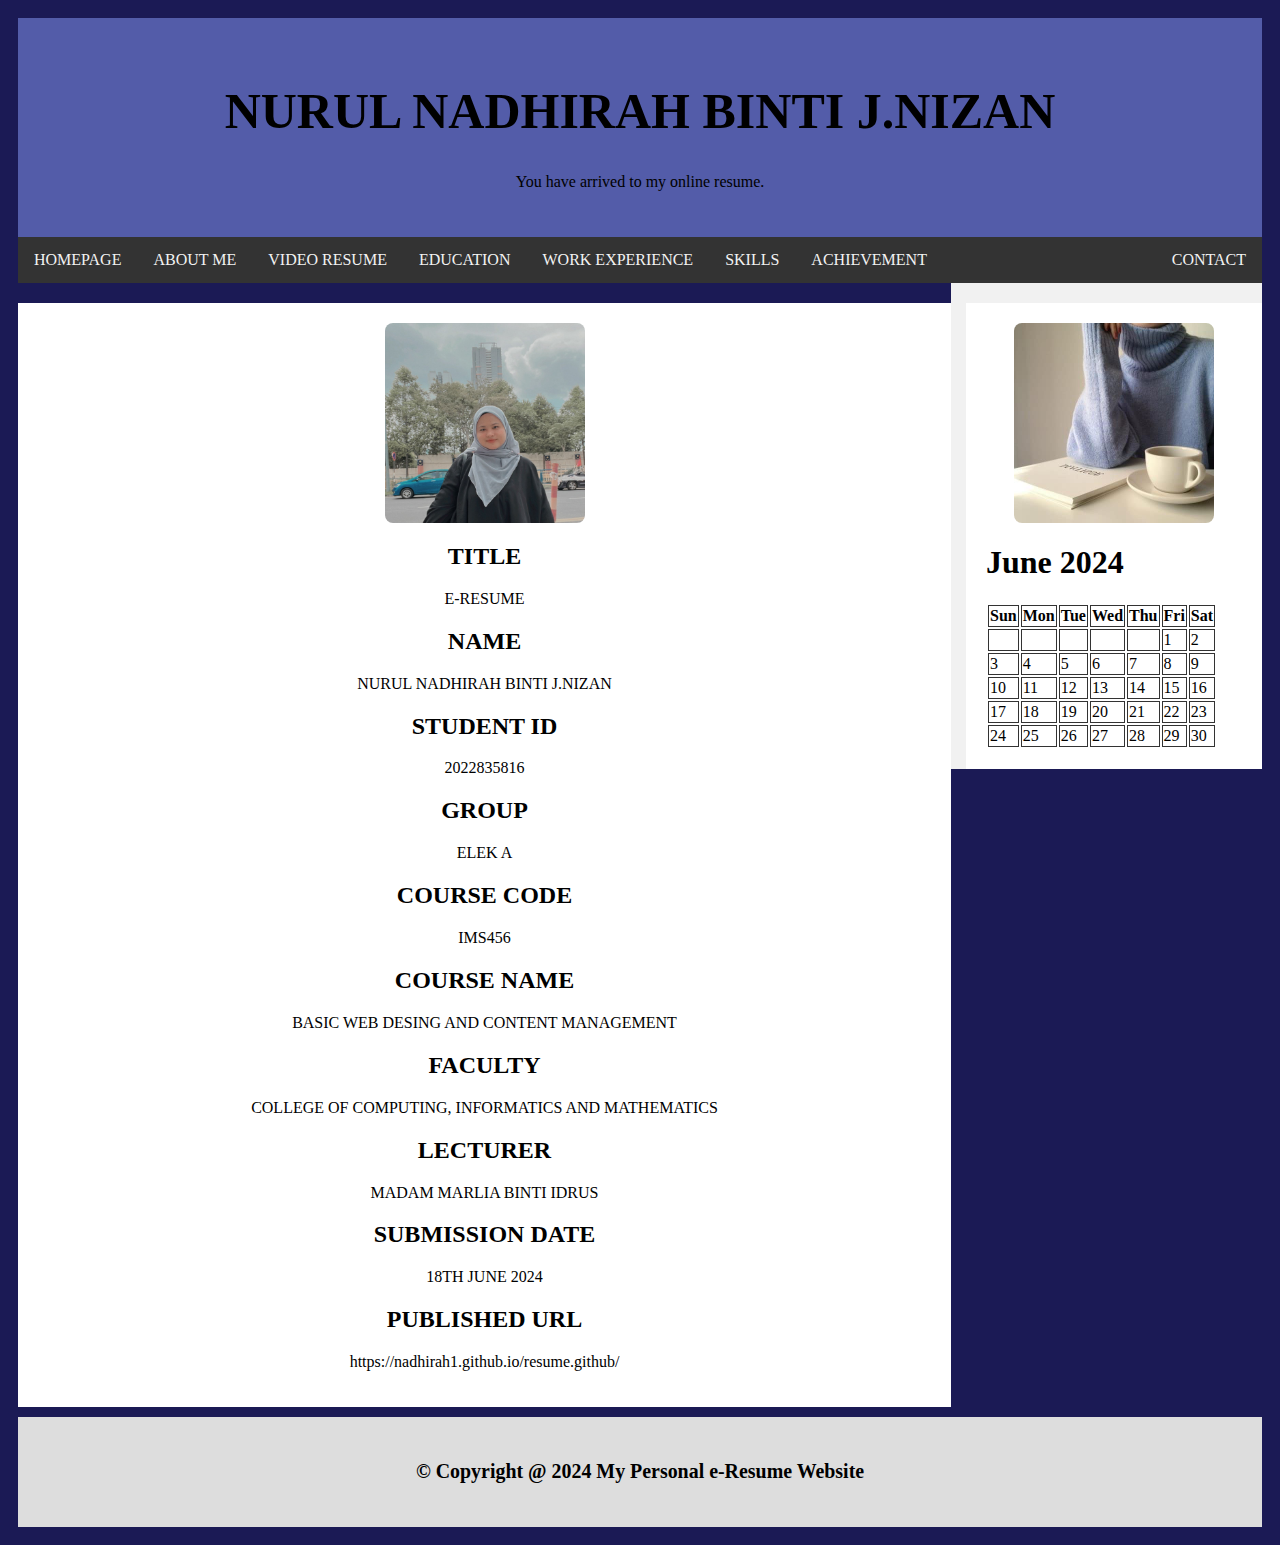
<file: index.html>
<!DOCTYPE html>
<html>
<head>
<title>NURUL NADHIRAH</title>
<link rel="shortcut icon" type="x-icon" href="pic_logo.png">
<link rel="stylesheet" href="style.css">
</head>
<body>

<div class="header">
  <h1>NURUL NADHIRAH BINTI J.NIZAN</h1>
  <p>You have arrived to my online resume.</p>
</div>

<div class="topnav">
  <a href="index.html">HOMEPAGE</a>
  <a href="aboutme.html">ABOUT ME</a>
  <a href="videoresume.html">VIDEO RESUME</a>
  <a href="education.html">EDUCATION</a>
  <a href="workexperience.html">WORK EXPERIENCE</a>
  <a href="skills.html">SKILLS</a>
  <a href="achievement.html">ACHIEVEMENT</a>
  <a href="contact.html" style="float:right">CONTACT</a>
</div>


<div class="row">
  <div class="leftcolumn">
    <div class="card">
      <div class="container">
      <img src="pic_nblack.jpg" alt="pic_nblack" width="200px" height="200px">
      </div>
      <h2 style="text-align: center;">TITLE</h2>
      <p style="text-align: center;">E-RESUME</p>
      <h2 style="text-align: center;">NAME</h2>
      <p style="text-align: center;">NURUL NADHIRAH BINTI J.NIZAN</p>
      <h2 style="text-align: center;">STUDENT ID</h2>
      <p style="text-align: center;">2022835816</p>
      <h2 style="text-align: center;">GROUP</h2>
      <p style="text-align: center;">ELEK A</p>
      <h2 style="text-align: center;">COURSE CODE</h2>
      <p style="text-align: center;">IMS456</p>
      <h2 style="text-align: center;">COURSE NAME</h2>
      <p style="text-align: center;">BASIC WEB DESING AND CONTENT MANAGEMENT </p>
      <h2 style="text-align: center;">FACULTY</h2>
      <p style="text-align: center;">COLLEGE OF COMPUTING, INFORMATICS AND MATHEMATICS</p>
      <h2 style="text-align: center;">LECTURER</h2>
      <p style="text-align: center;">MADAM MARLIA BINTI IDRUS</p>
      <h2 style="text-align: center;">SUBMISSION DATE</h2>
      <p style="text-align: center;">18TH JUNE 2024</p>
      <h2 style="text-align: center;">PUBLISHED URL</h2>
      <p style="text-align: center;">https://nadhirah1.github.io/resume.github/</p>
    </div>
  </div>
  <div class="rightcolumn">
    <div class="card">
       <div class="calender">
        <img src="pic_person.jpg" alt="pic_person" width="200" height="200"> 
        <h1>June 2024</h1>
        <table>
            <tr>
                <th>Sun</th>
                <th>Mon</th>
                <th>Tue</th>
                <th>Wed</th>
                <th>Thu</th>
                <th>Fri</th>
                <th>Sat</th>
            </tr>
            <tr>
                <td></td>
                <td></td>
                <td></td>
                <td></td>
                <td></td>
                <td>1</td>
                <td>2</td>
            </tr>
            <tr>
                <td>3</td>
                <td>4</td>
                <td>5</td>
                <td>6</td>
                <td>7</td>
                <td>8</td>
                <td>9</td>
            </tr>
            <tr>
                <td>10</td>
                <td>11</td>
                <td>12</td>
                <td>13</td>
                <td>14</td>
                <td>15</td>
                <td>16</td>
            </tr>
            <tr>
                <td>17</td>
                <td>18</td>
                <td>19</td>
                <td>20</td>
                <td>21</td>
                <td>22</td>
                <td>23</td>
            </tr>
            <tr>
                <td>24</td>
                <td>25</td>
                <td>26</td>
                <td>27</td>
                <td>28</td>
                <td>29</td>
                <td>30</td>
            </tr>
        </table>
    </div>
    </div>

    </div>
</div>

<div class="footer">
  <h2><footer>
    <h5 style="text-align: center;"> &copy; Copyright @ 2024 My Personal e-Resume Website</h5>
    </footer></h2>
</div>

</body>
</html>
</file>
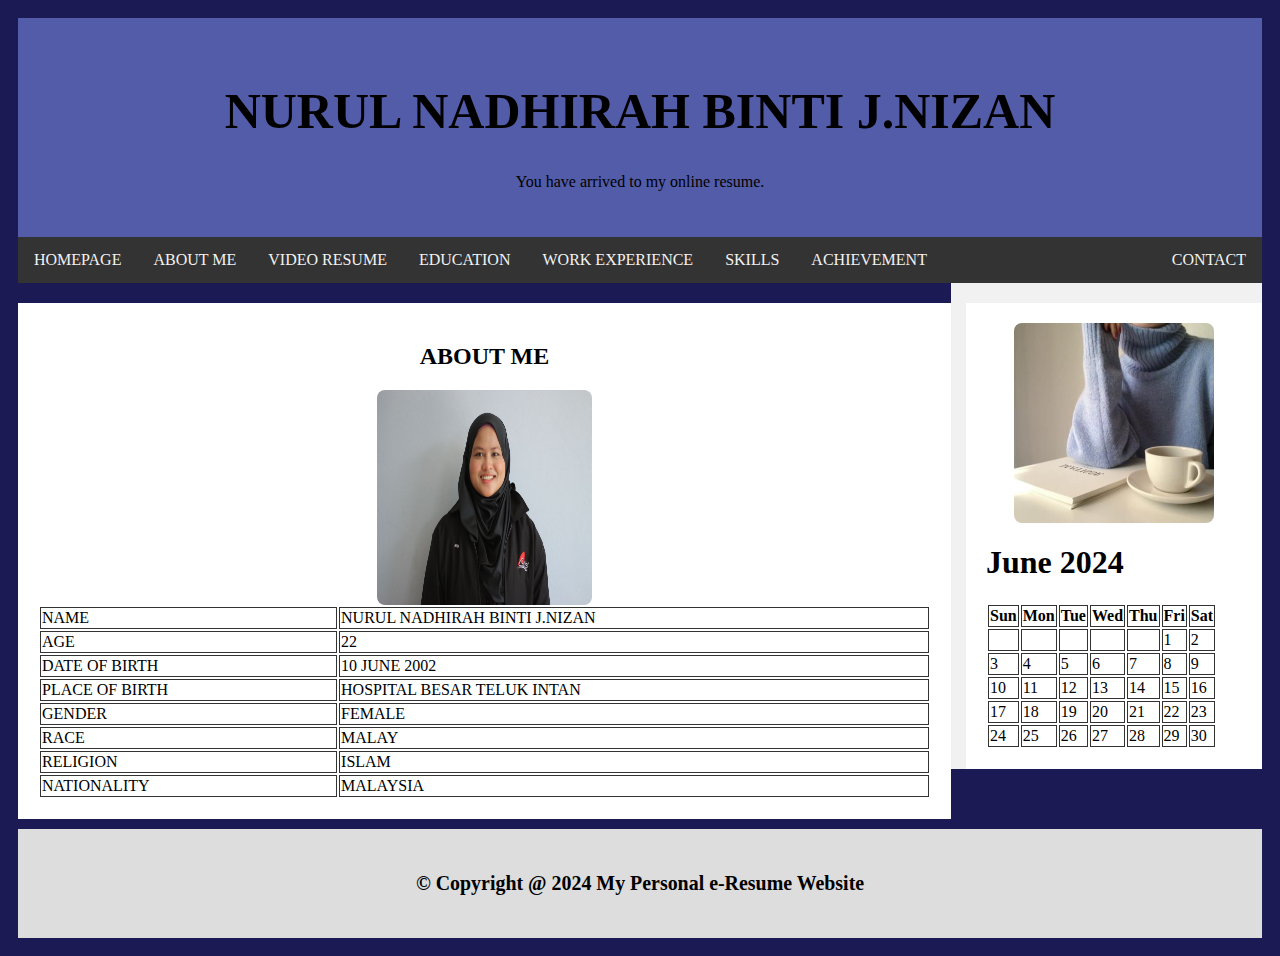
<file: aboutme.html>
<!DOCTYPE html>
<html>
<head>
<title>NURUL NADHIRAH</title>
<link rel="shortcut icon" type="x-icon" href="pic_logo.png">
<link rel="stylesheet" href="style.css">
</head>
<body>

<div class="header">
  <h1>NURUL NADHIRAH BINTI J.NIZAN</h1>
  <p>You have arrived to my online resume.</p>
</div>

<div class="topnav">
  <a href="index.html">HOMEPAGE</a>
  <a href="aboutme.html">ABOUT ME</a>
  <a href="videoresume.html">VIDEO RESUME</a>
  <a href="education.html">EDUCATION</a>
  <a href="workexperience.html">WORK EXPERIENCE</a>
  <a href="skills.html">SKILLS</a>
  <a href="achievement.html">ACHIEVEMENT</a>
  <a href="contact.html" style="float:right">CONTACT</a>
</div>


<div class="row">
  <div class="leftcolumn">
    <div class="card">
      <h2 style="text-align: center;">ABOUT ME</h2>
      <p class="thicker"></p>
      <div class="container"><img src="pic_nad1.jpg" alt="pic_nad1" width="215px" height="215px" ></div>
      <div class="title">
        <table style="width:100%">
          <tr>
            <td>NAME</td>
            <td>NURUL NADHIRAH BINTI J.NIZAN</td>
          </tr>
          <tr>
            <td>AGE</td>
            <td>22</td>
          </tr>
          <tr>
            <td>DATE OF BIRTH</td>
            <td>10 JUNE 2002</td>
          </tr>
           <tr>
            <td>PLACE OF BIRTH</td>
            <td>HOSPITAL BESAR TELUK INTAN</td>
          </tr> 
          <tr>
            <td>GENDER</td>
            <td>FEMALE</td>
          </tr>
           <tr>
            <td>RACE</td>
            <td>MALAY</td>
          </tr>
           <tr>
            <td>RELIGION</td>
            <td>ISLAM</td>
          </tr> 
          <tr>
            <td>NATIONALITY</td>
            <td>MALAYSIA</td>
          </tr>
        </table>
      </div>

    </div>
  </div>
  <div class="rightcolumn">
    <div class="card">
       <div class="calender">
        <img src="pic_person.jpg" alt="pic_person" width="200" height="200">
        <h1>June 2024</h1>
        <table>
            <tr>
                <th>Sun</th>
                <th>Mon</th>
                <th>Tue</th>
                <th>Wed</th>
                <th>Thu</th>
                <th>Fri</th>
                <th>Sat</th>
            </tr>
            <tr>
                <td></td>
                <td></td>
                <td></td>
                <td></td>
                <td></td>
                <td>1</td>
                <td>2</td>
            </tr>
            <tr>
                <td>3</td>
                <td>4</td>
                <td>5</td>
                <td>6</td>
                <td>7</td>
                <td>8</td>
                <td>9</td>
            </tr>
            <tr>
                <td>10</td>
                <td>11</td>
                <td>12</td>
                <td>13</td>
                <td>14</td>
                <td>15</td>
                <td>16</td>
            </tr>
            <tr>
                <td>17</td>
                <td>18</td>
                <td>19</td>
                <td>20</td>
                <td>21</td>
                <td>22</td>
                <td>23</td>
            </tr>
            <tr>
                <td>24</td>
                <td>25</td>
                <td>26</td>
                <td>27</td>
                <td>28</td>
                <td>29</td>
                <td>30</td>
            </tr>
        </table>
    </div>
    </div>

    </div>
</div>

<div class="footer">
  <h2><footer>
    <h5 style="text-align: center;"> &copy; Copyright @ 2024 My Personal e-Resume Website</h5>
    </footer></h2>
</div>

</body>
</html>
</file>
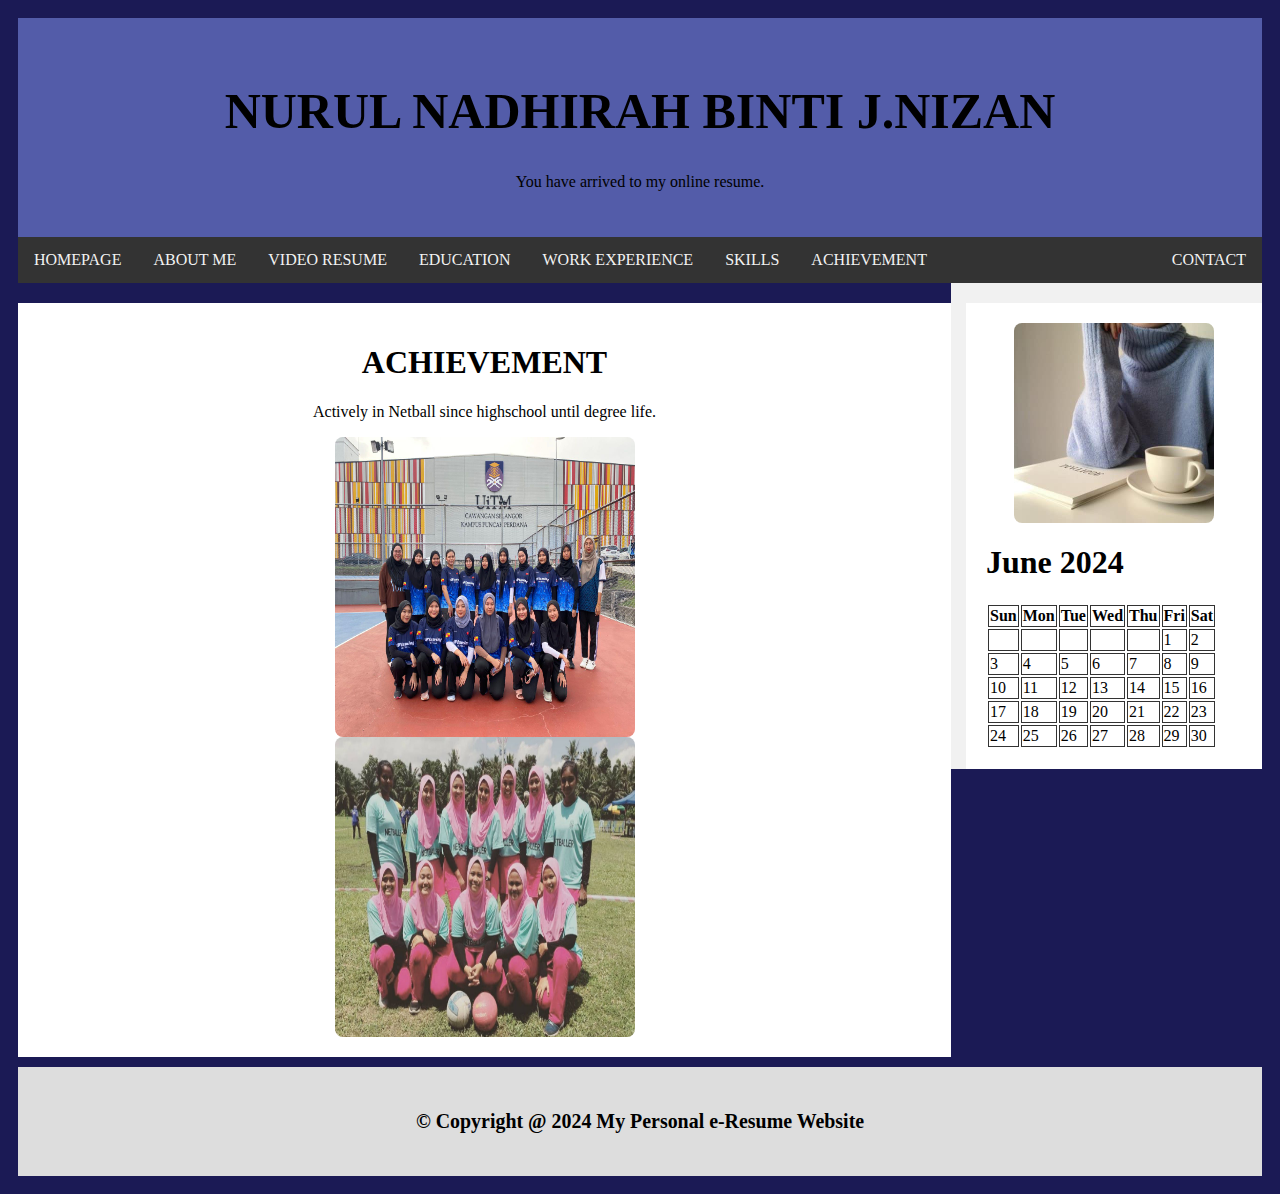
<file: achievement.html>
<!DOCTYPE html>
<html>
<head>
<title>NURUL NADHIRAH</title>
<link rel="shortcut icon" type="x-icon" href="pic_logo.png">
<link rel="stylesheet" href="style.css">
</head>
<body>

<div class="header">
  <h1>NURUL NADHIRAH BINTI J.NIZAN</h1>
  <p>You have arrived to my online resume.</p>
</div>

<div class="topnav">
  <a href="index.html">HOMEPAGE</a>
  <a href="aboutme.html">ABOUT ME</a>
  <a href="videoresume.html">VIDEO RESUME</a>
  <a href="education.html">EDUCATION</a>
  <a href="workexperience.html">WORK EXPERIENCE</a>
  <a href="skills.html">SKILLS</a>
  <a href="achievement.html">ACHIEVEMENT</a>
  <a href="contact.html" style="float:right">CONTACT</a>
</div>


<div class="row">
  <div class="leftcolumn">
    <div class="card">
      <h1 style="text-align: center;">ACHIEVEMENT</h1>
      <p style="text-align: center;"> Actively in Netball since highschool until degree life.</p>
      <img src="pic_netb1.jpg" alt="pic_netb1" width="300px" height="300px">
      <img src="pic_netb2.jpg" alt="pic_netb2" width="300px" height="300px">
    </div>
  </div>
  <div class="rightcolumn">
    <div class="card">
       <div class="calender">
        <img src="pic_person.jpg" alt="pic_person"width="200" height="200">
        <h1>June 2024</h1>
        <table>
            <tr>
                <th>Sun</th>
                <th>Mon</th>
                <th>Tue</th>
                <th>Wed</th>
                <th>Thu</th>
                <th>Fri</th>
                <th>Sat</th>
            </tr>
            <tr>
                <td></td>
                <td></td>
                <td></td>
                <td></td>
                <td></td>
                <td>1</td>
                <td>2</td>
            </tr>
            <tr>
                <td>3</td>
                <td>4</td>
                <td>5</td>
                <td>6</td>
                <td>7</td>
                <td>8</td>
                <td>9</td>
            </tr>
            <tr>
                <td>10</td>
                <td>11</td>
                <td>12</td>
                <td>13</td>
                <td>14</td>
                <td>15</td>
                <td>16</td>
            </tr>
            <tr>
                <td>17</td>
                <td>18</td>
                <td>19</td>
                <td>20</td>
                <td>21</td>
                <td>22</td>
                <td>23</td>
            </tr>
            <tr>
                <td>24</td>
                <td>25</td>
                <td>26</td>
                <td>27</td>
                <td>28</td>
                <td>29</td>
                <td>30</td>
            </tr>
        </table>
    </div>
    </div>

    </div>
</div>

<div class="footer">
  <h2><footer>
    <h5 style="text-align: center;"> &copy; Copyright @ 2024 My Personal e-Resume Website</h5>
    </footer></h2>
</div>

</body>
</html>
</file>
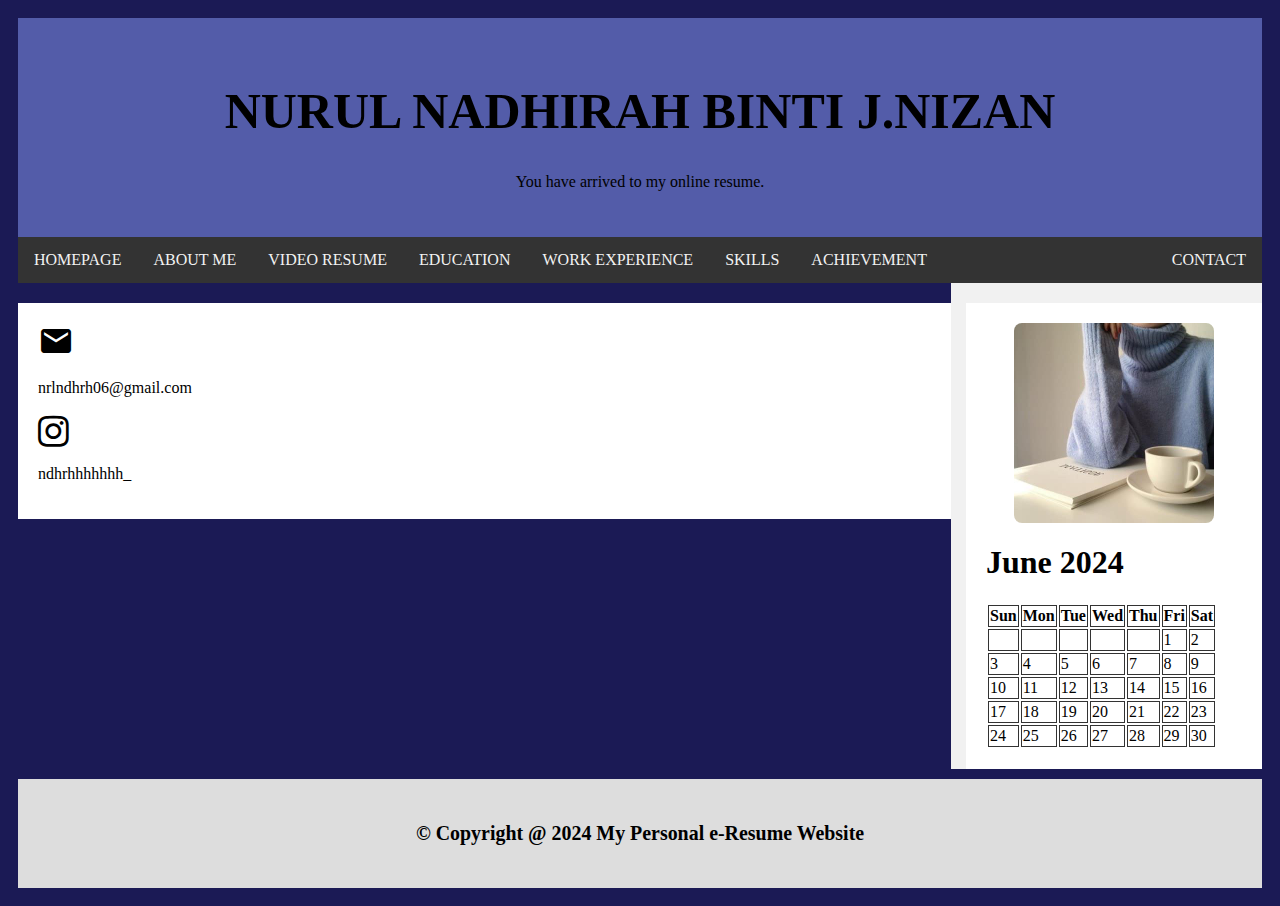
<file: contact.html>
<!DOCTYPE html>
<html>
<head>
<title>NURUL NADHIRAH</title>
<link rel="shortcut icon" type="x-icon" href="pic_logo.png">
<link href="https://fonts.googleapis.com/icon?family=Material+Icons" rel="stylesheet">
<link rel="stylesheet" href="https://cdnjs.cloudflare.com/ajax/libs/font-awesome/4.7.0/css/font-awesome.min.css">
<link rel="stylesheet" href="style.css">
</head>
<body>

<div class="header">
  <h1>NURUL NADHIRAH BINTI J.NIZAN</h1>
  <p>You have arrived to my online resume.</p>
</div>

<div class="topnav">
  <a href="index.html">HOMEPAGE</a>
  <a href="aboutme.html">ABOUT ME</a>
  <a href="videoresume.html">VIDEO RESUME</a>
  <a href="education.html">EDUCATION</a>
  <a href="workexperience.html">WORK EXPERIENCE</a>
  <a href="skills.html">SKILLS</a>
  <a href="achievement.html">ACHIEVEMENT</a>
  <a href="contact.html" style="float:right">CONTACT</a>
</div>


<div class="row">
  <div class="leftcolumn">
    <div class="card">
      <i class="material-icons" style="font-size:36px">mail</i>
      <p style="text-align: left;">nrlndhrh06@gmail.com</p>
      <i class="fa fa-instagram" style="font-size:36px"></i>
      <p style="text-align: left;">ndhrhhhhhhh_</p>
    </div>
  </div>
  <div class="rightcolumn">
    <div class="card">
       <div class="calender">
        <img src="pic_person.jpg" alt="pic_person" width="200" height="200"> 
        <h1>June 2024</h1>
        <table>
            <tr>
                <th>Sun</th>
                <th>Mon</th>
                <th>Tue</th>
                <th>Wed</th>
                <th>Thu</th>
                <th>Fri</th>
                <th>Sat</th>
            </tr>
            <tr>
                <td></td>
                <td></td>
                <td></td>
                <td></td>
                <td></td>
                <td>1</td>
                <td>2</td>
            </tr>
            <tr>
                <td>3</td>
                <td>4</td>
                <td>5</td>
                <td>6</td>
                <td>7</td>
                <td>8</td>
                <td>9</td>
            </tr>
            <tr>
                <td>10</td>
                <td>11</td>
                <td>12</td>
                <td>13</td>
                <td>14</td>
                <td>15</td>
                <td>16</td>
            </tr>
            <tr>
                <td>17</td>
                <td>18</td>
                <td>19</td>
                <td>20</td>
                <td>21</td>
                <td>22</td>
                <td>23</td>
            </tr>
            <tr>
                <td>24</td>
                <td>25</td>
                <td>26</td>
                <td>27</td>
                <td>28</td>
                <td>29</td>
                <td>30</td>
            </tr>
        </table>
    </div>
    </div>

    </div>
</div>

<div class="footer">
  <h2><footer>
    <h5 style="text-align: center;"> &copy; Copyright @ 2024 My Personal e-Resume Website</h5>
    </footer></h2>
</div>

</body>
</html>
</file>
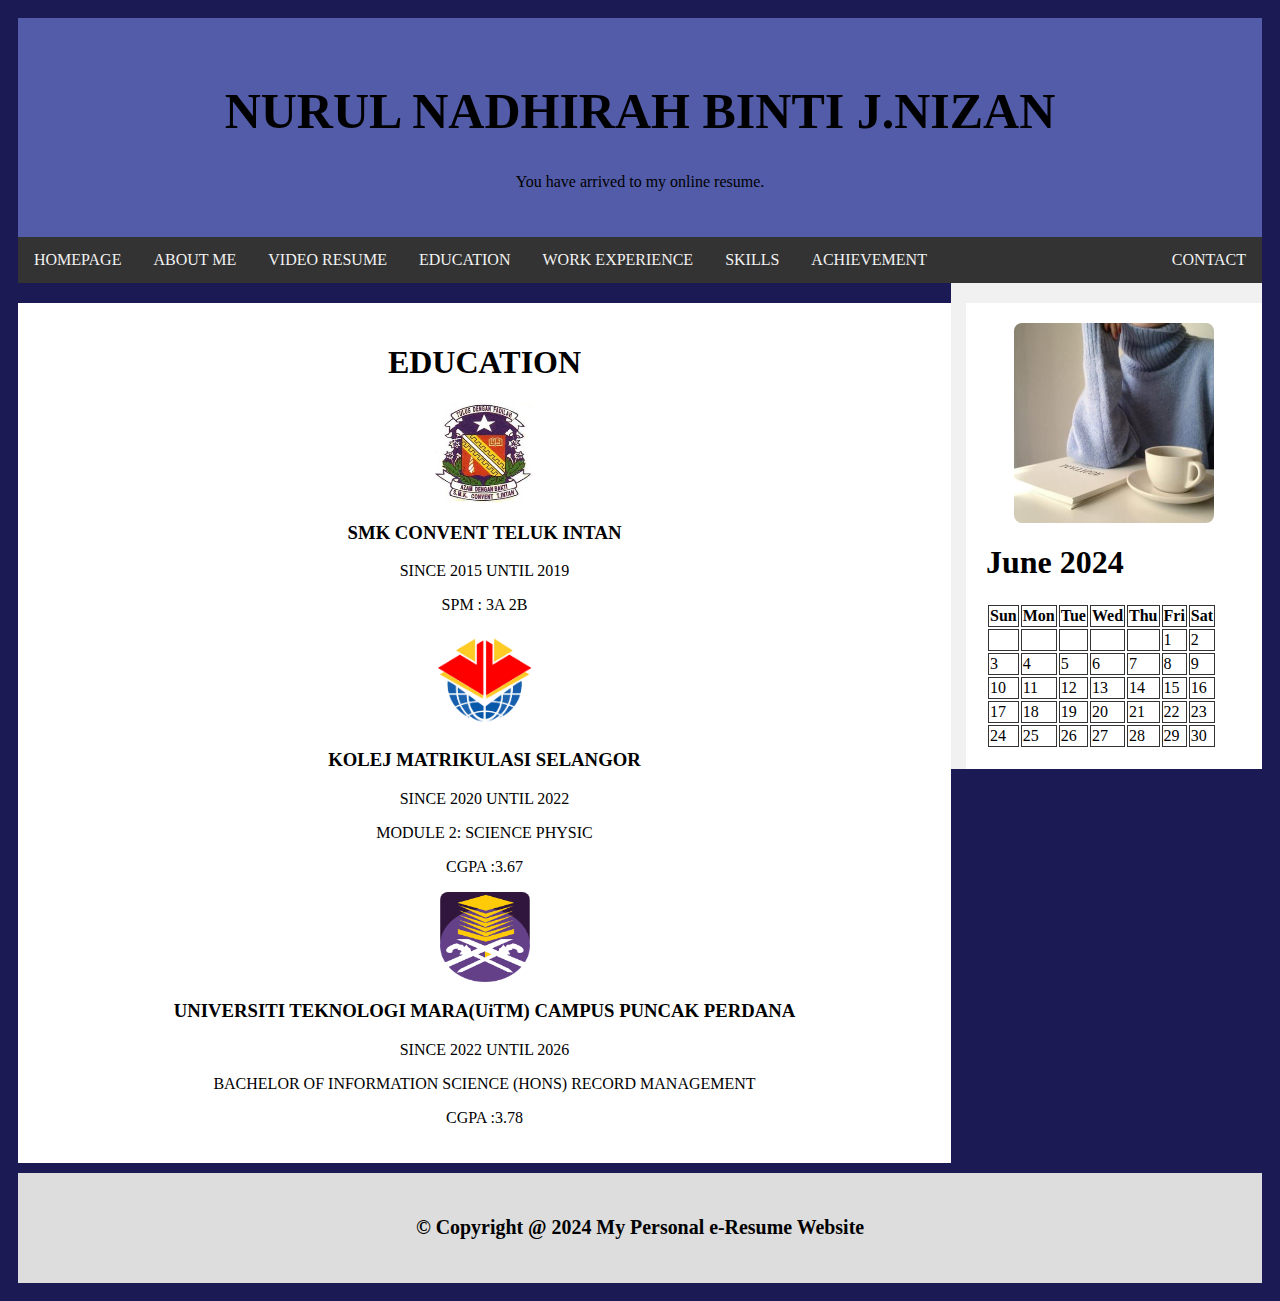
<file: education.html>
<!DOCTYPE html>
<html>
<head>
<title>NURUL NADHIRAH</title>
<link rel="shortcut icon" type="x-icon" href="pic_logo.png">
<link rel="stylesheet" href="style.css">
</style>
</head>
<body>

<div class="header">
  <h1>NURUL NADHIRAH BINTI J.NIZAN</h1>
  <p>You have arrived to my online resume.</p>
</div>

<div class="topnav">
  <a href="index.html">HOMEPAGE</a>
  <a href="aboutme.html">ABOUT ME</a>
  <a href="videoresume.html">VIDEO RESUME</a>
  <a href="education.html">EDUCATION</a>
  <a href="workexperience.html">WORK EXPERIENCE</a>
  <a href="skills.html">SKILLS</a>
  <a href="achievement.html">ACHIEVEMENT</a>
  <a href="contact.html" style="float:right">CONTACT</a>
</div>


<div class="row">
  <div class="leftcolumn">
    <div class="card">
      <h1 style="text-align: center;">EDUCATION</h1>
      <div class="container">
        <img src="pic_c.jpg" alt="pic_c" height="100px" width="100px">
      </div>
      <h3 style="text-align: center;">SMK CONVENT TELUK INTAN</h3>
      <p style="text-align: center;">SINCE 2015 UNTIL 2019</p>
      <p style="text-align: center;">SPM : 3A 2B</p>

      <div class="container">
        <img src="pic_m.png" alt="pic_m" height="100px" width="100px">
      </div>
      <h3 style="text-align: center;">KOLEJ MATRIKULASI SELANGOR</h3>
      <p style="text-align: center;">SINCE 2020 UNTIL 2022</p>
      <p style="text-align: center;">MODULE 2: SCIENCE PHYSIC</p>
      <p style="text-align: center;">CGPA :3.67</p>

      <div class="container">
        <img src="pic_u.png" alt="pic_u" height="90px" width="90px">
      </div>
      <h3 style="text-align: center;">UNIVERSITI TEKNOLOGI MARA(UiTM) CAMPUS PUNCAK PERDANA</h3>
      <p style="text-align: center;">SINCE 2022 UNTIL 2026</p>
      <p style="text-align: center;">BACHELOR OF INFORMATION SCIENCE (HONS) RECORD MANAGEMENT</p>
      <p style="text-align: center;">CGPA :3.78</p>
    </div>
  
  </div>
  <div class="rightcolumn">
    <div class="card">
       <div class="calender">
       <img src="pic_person.jpg" alt="pic_person" width="200" height="200">
        <h1>June 2024</h1>
        <table>
            <tr>
                <th>Sun</th>
                <th>Mon</th>
                <th>Tue</th>
                <th>Wed</th>
                <th>Thu</th>
                <th>Fri</th>
                <th>Sat</th>
            </tr>
            <tr>
                <td></td>
                <td></td>
                <td></td>
                <td></td>
                <td></td>
                <td>1</td>
                <td>2</td>
            </tr>
            <tr>
                <td>3</td>
                <td>4</td>
                <td>5</td>
                <td>6</td>
                <td>7</td>
                <td>8</td>
                <td>9</td>
            </tr>
            <tr>
                <td>10</td>
                <td>11</td>
                <td>12</td>
                <td>13</td>
                <td>14</td>
                <td>15</td>
                <td>16</td>
            </tr>
            <tr>
                <td>17</td>
                <td>18</td>
                <td>19</td>
                <td>20</td>
                <td>21</td>
                <td>22</td>
                <td>23</td>
            </tr>
            <tr>
                <td>24</td>
                <td>25</td>
                <td>26</td>
                <td>27</td>
                <td>28</td>
                <td>29</td>
                <td>30</td>
            </tr>
        </table>
    </div>
    </div>

    </div>
</div>

<div class="footer">
  <h2><footer>
    <h5 style="text-align: center;"> &copy; Copyright @ 2024 My Personal e-Resume Website</h5>
    </footer></h2>
</div>

</body>
</html>
</file>
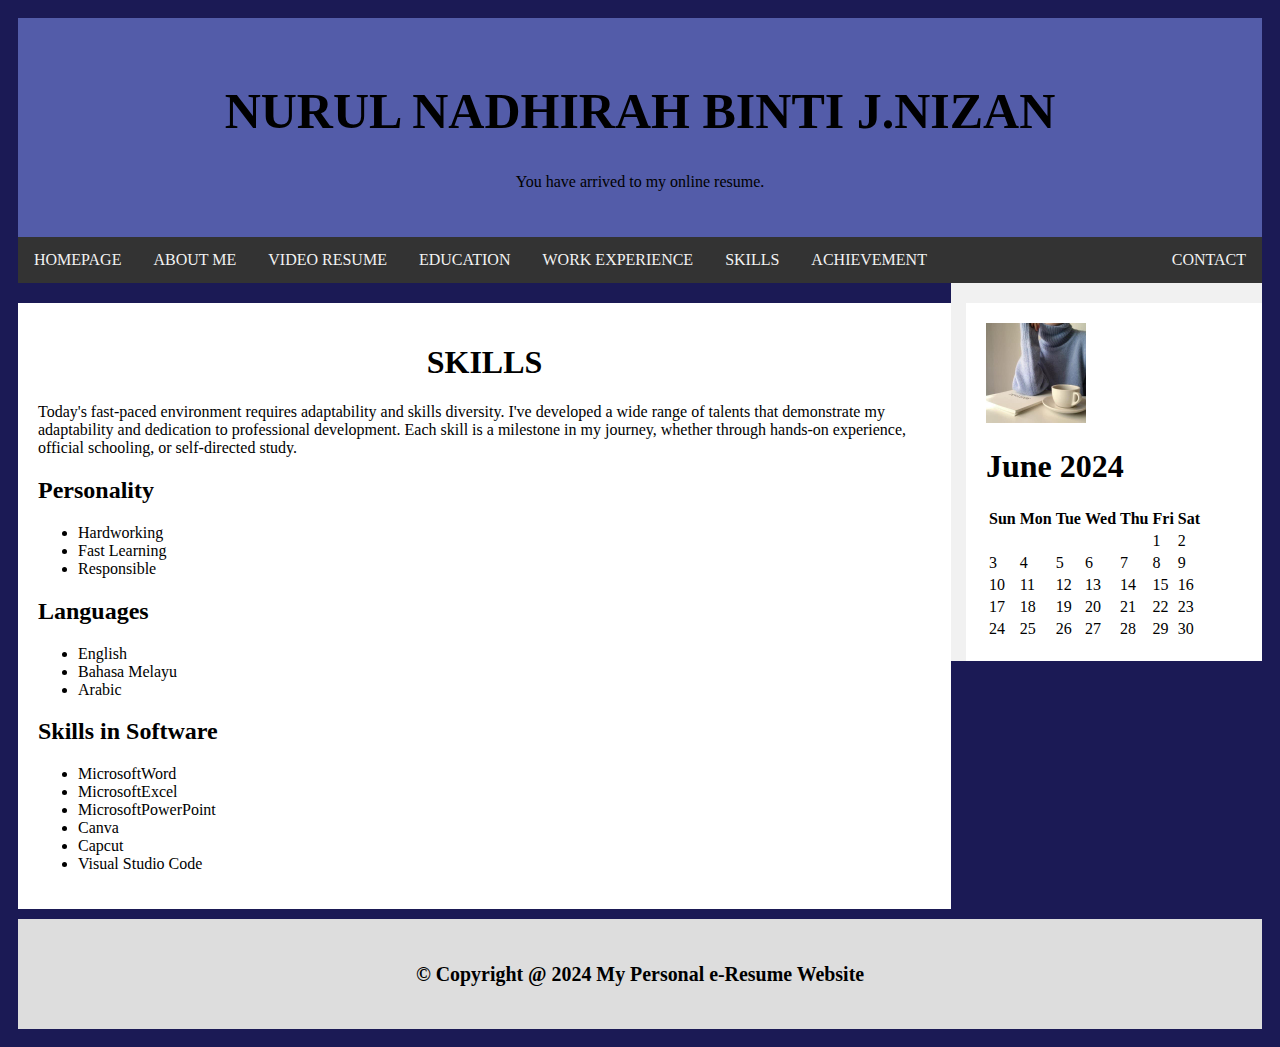
<file: skills.html>
<!DOCTYPE html>
<html>
<head>
<title>NURUL NADHIRAH</title>
<link rel="shortcut icon" type="x-icon" href="picture/pic_logo.png">
<style>
* {
  box-sizing: border-box;
}

body {
  font-family: Brixton;
  padding: 10px;
  background: #1B1A55;
}

/* Header/Blog Title */
.header {
  padding: 30px;
  text-align: center;
  background: #535CA9;
}

.header h1 {
  font-size: 50px;
}

/* Style the top navigation bar */
.topnav {
  overflow: hidden;
  background-color: #333;
}

/* Style the topnav links */
.topnav a {
  float: left;
  display: block;
  color: #f2f2f2;
  text-align: center;
  padding: 14px 16px;
  text-decoration: none;
}

/* Change color on hover */
.topnav a:hover {
  background-color: #ddd;
  color: black;
}

/* Create two unequal columns that floats next to each other */
/* Left column */
.leftcolumn {   
  float: left;
  width: 75%;
}

/* Right column */
.rightcolumn {
  float: left;
  width: 25%;
  background-color: #f1f1f1;
  padding-left: 15px;
}

/* Fake image */
.fakeimg {
  background-color: #aaa;
  width: 100%;
  padding: 20px;
}

/* Add a card effect for articles */
.card {
  background-color: white;
  padding: 20px;
  margin-top: 20px;
}

/* Clear floats after the columns */
.row::after {
  content: "";
  display: table;
  clear: both;
}

/* Footer */
.footer {
  padding: 10px;
  text-align: center;
  background: #ddd;
  margin-top: 10px;
}

/* Responsive layout - when the screen is less than 800px wide, make the two columns stack on top of each other instead of next to each other */
@media screen and (max-width: 800px) {
  .leftcolumn, .rightcolumn {   
    width: 100%;
    padding: 0;
  }
}

/* Responsive layout - when the screen is less than 400px wide, make the navigation links stack on top of each other instead of next to each other */
@media screen and (max-width: 400px) {
  .topnav a {
    float: none;
    width: 100%;
  }
}

</style>
</head>
<body>

<div class="header">
  <h1>NURUL NADHIRAH BINTI J.NIZAN</h1>
  <p>You have arrived to my online resume.</p>
</div>

<div class="topnav">
  <a href="index.html">HOMEPAGE</a>
  <a href="aboutme.html">ABOUT ME</a>
  <a href="videoresume.html">VIDEO RESUME</a>
  <a href="education.html">EDUCATION</a>
  <a href="workexperience.html">WORK EXPERIENCE</a>
  <a href="skills.html">SKILLS</a>
  <a href="achievement.html">ACHIEVEMENT</a>
  <a href="contact.html" style="float:right">CONTACT</a>
</div>


<div class="row">
  <div class="leftcolumn">
    <div class="card">
      <h1 style="text-align: center;">SKILLS</h1>
      <p>Today's fast-paced environment requires adaptability and skills diversity. I've developed a wide range of talents that demonstrate my adaptability and dedication to professional development. Each skill is a milestone in my journey, whether through hands-on experience, official schooling, or self-directed study.</p>
      <h2 style="text-align: left;">Personality</h2>
      <ul>
        <li>Hardworking</li>
        <li>Fast Learning</li>
        <li>Responsible</li>
      </ul>
      <h2 style="text-align: left;">Languages</h2>
      <ul>
        <li>English</li>
        <li>Bahasa Melayu</li>
        <li>Arabic</li>
      </ul>
      <h2 style="text-align: left;">Skills in Software</h2>
      <ul>
        <li>MicrosoftWord</li>
        <li>MicrosoftExcel</li>
        <li>MicrosoftPowerPoint</li>
        <li>Canva</li>
        <li>Capcut</li>
        <li>Visual Studio Code</li>
      </ul>     
    </div>
  </div>
  <div class="rightcolumn">
    <div class="card">
       <div class="calender">
        <img src="pic_person.jpg" alt="pic_person" width="100" height="100"> 
        <h1>June 2024</h1>
        <table>
            <tr>
                <th>Sun</th>
                <th>Mon</th>
                <th>Tue</th>
                <th>Wed</th>
                <th>Thu</th>
                <th>Fri</th>
                <th>Sat</th>
            </tr>
            <tr>
                <td></td>
                <td></td>
                <td></td>
                <td></td>
                <td></td>
                <td>1</td>
                <td>2</td>
            </tr>
            <tr>
                <td>3</td>
                <td>4</td>
                <td>5</td>
                <td>6</td>
                <td>7</td>
                <td>8</td>
                <td>9</td>
            </tr>
            <tr>
                <td>10</td>
                <td>11</td>
                <td>12</td>
                <td>13</td>
                <td>14</td>
                <td>15</td>
                <td>16</td>
            </tr>
            <tr>
                <td>17</td>
                <td>18</td>
                <td>19</td>
                <td>20</td>
                <td>21</td>
                <td>22</td>
                <td>23</td>
            </tr>
            <tr>
                <td>24</td>
                <td>25</td>
                <td>26</td>
                <td>27</td>
                <td>28</td>
                <td>29</td>
                <td>30</td>
            </tr>
        </table>
    </div>
    </div>

    </div>
</div>

<div class="footer">
  <h2><footer>
    <h5 style="text-align: center;"> &copy; Copyright @ 2024 My Personal e-Resume Website</h5>
    </footer></h2>
</div>

</body>
</html>
</file>
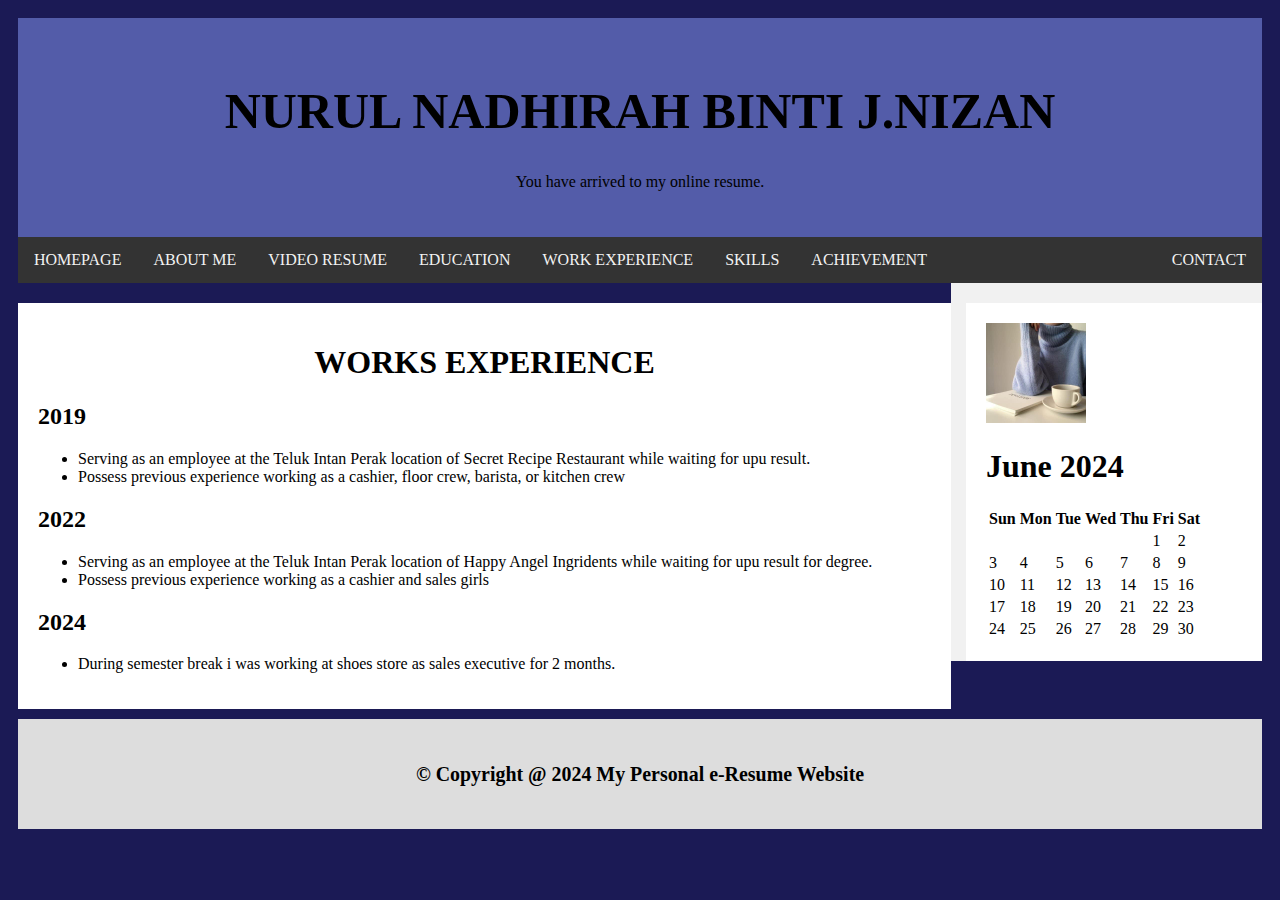
<file: workexperience.html>
<!DOCTYPE html>
<html>
<head>
<title>NURUL NADHIRAH</title>
<link rel="shortcut icon" type="x-icon" href="picture/pic_logo.png">
<style>
* {
  box-sizing: border-box;
}

body {
  font-family: Brixton;
  padding: 10px;
  background: #1B1A55;
}

/* Header/Blog Title */
.header {
  padding: 30px;
  text-align: center;
  background: #535CA9;
}

.header h1 {
  font-size: 50px;
}

/* Style the top navigation bar */
.topnav {
  overflow: hidden;
  background-color: #333;
}

/* Style the topnav links */
.topnav a {
  float: left;
  display: block;
  color: #f2f2f2;
  text-align: center;
  padding: 14px 16px;
  text-decoration: none;
}

/* Change color on hover */
.topnav a:hover {
  background-color: #ddd;
  color: black;
}

/* Create two unequal columns that floats next to each other */
/* Left column */
.leftcolumn {   
  float: left;
  width: 75%;
}

/* Right column */
.rightcolumn {
  float: left;
  width: 25%;
  background-color: #f1f1f1;
  padding-left: 15px;
}

/* Fake image */
.fakeimg {
  background-color: #aaa;
  width: 100%;
  padding: 20px;
}

/* Add a card effect for articles */
.card {
  background-color: white;
  padding: 20px;
  margin-top: 20px;
}

/* Clear floats after the columns */
.row::after {
  content: "";
  display: table;
  clear: both;
}

/* Footer */
.footer {
  padding: 10px;
  text-align: center;
  background: #ddd;
  margin-top: 10px;
}

/* Responsive layout - when the screen is less than 800px wide, make the two columns stack on top of each other instead of next to each other */
@media screen and (max-width: 800px) {
  .leftcolumn, .rightcolumn {   
    width: 100%;
    padding: 0;
  }
}

/* Responsive layout - when the screen is less than 400px wide, make the navigation links stack on top of each other instead of next to each other */
@media screen and (max-width: 400px) {
  .topnav a {
    float: none;
    width: 100%;
  }
}

</style>
</head>
<body>

<div class="header">
  <h1>NURUL NADHIRAH BINTI J.NIZAN</h1>
  <p>You have arrived to my online resume.</p>
</div>

<div class="topnav">
  <a href="index.html">HOMEPAGE</a>
  <a href="aboutme.html">ABOUT ME</a>
  <a href="videoresume.html">VIDEO RESUME</a>
  <a href="education.html">EDUCATION</a>
  <a href="workexperience.html">WORK EXPERIENCE</a>
  <a href="skills.html">SKILLS</a>
  <a href="achievement.html">ACHIEVEMENT</a>
  <a href="contact.html" style="float:right">CONTACT</a>
</div>


<div class="row">
  <div class="leftcolumn">
    <div class="card">
      <h1 style="text-align: center;">WORKS EXPERIENCE</h1>
      <h2 style="text-align: left;">2019</h2>
      <ul>
        <li>Serving as an employee at the Teluk Intan Perak location of Secret Recipe Restaurant while waiting for upu result. </li>
        <li>Possess previous experience working as a cashier, floor crew, barista, or kitchen crew</li>
      </ul>
      <h2 style="text-align: left;">2022</h2>
      <ul>
        <li>Serving as an employee at the Teluk Intan Perak location of Happy Angel Ingridents while waiting for upu result for degree. </li>
        <li>Possess previous experience working as a cashier and sales girls</li>
      </ul>
      <h2 style="text-align: left;">2024</h2>
      <ul>
        <li>During semester break i was working at shoes store as sales executive for 2 months. </li>
      </ul>       
    </div>
  </div>
  <div class="rightcolumn">
    <div class="card">
       <div class="calender">
        <img src="pic_person.jpg" alt="pic_person" width="100" height="100">
        <h1>June 2024</h1>
        <table>
            <tr>
                <th>Sun</th>
                <th>Mon</th>
                <th>Tue</th>
                <th>Wed</th>
                <th>Thu</th>
                <th>Fri</th>
                <th>Sat</th>
            </tr>
            <tr>
                <td></td>
                <td></td>
                <td></td>
                <td></td>
                <td></td>
                <td>1</td>
                <td>2</td>
            </tr>
            <tr>
                <td>3</td>
                <td>4</td>
                <td>5</td>
                <td>6</td>
                <td>7</td>
                <td>8</td>
                <td>9</td>
            </tr>
            <tr>
                <td>10</td>
                <td>11</td>
                <td>12</td>
                <td>13</td>
                <td>14</td>
                <td>15</td>
                <td>16</td>
            </tr>
            <tr>
                <td>17</td>
                <td>18</td>
                <td>19</td>
                <td>20</td>
                <td>21</td>
                <td>22</td>
                <td>23</td>
            </tr>
            <tr>
                <td>24</td>
                <td>25</td>
                <td>26</td>
                <td>27</td>
                <td>28</td>
                <td>29</td>
                <td>30</td>
            </tr>
        </table>
    </div>
    </div>

    </div>
</div>

<div class="footer">
  <h2><footer>
    <h5 style="text-align: center;"> &copy; Copyright @ 2024 My Personal e-Resume Website</h5>
    </footer></h2>
</div>

</body>
</html>
</file>
<file: style.css>
* {
  box-sizing: border-box;
}

body {
  font-family: Brixton;
  padding: 10px;
  background: #1B1A55;
}

/* Header/Blog Title */
.header {
  padding: 30px;
  text-align: center;
  background: #535CA9;
}

.header h1 {
  font-size: 50px;
}

/* Style the top navigation bar */
.topnav {
  overflow: hidden;
  background-color: #333;
}

/* Style the topnav links */
.topnav a {
  float: left;
  display: block;
  color: #f2f2f2;
  text-align: center;
  padding: 14px 16px;
  text-decoration: none;
}

/* Change color on hover */
.topnav a:hover {
  background-color: #ddd;
  color: black;
}

/* Create two unequal columns that floats next to each other */
/* Left column */
.leftcolumn {   
  float: left;
  width: 75%;
}

/* Right column */
.rightcolumn {
  float: left;
  width: 25%;
  background-color: #f1f1f1;
  padding-left: 15px;
}

/* Fake image */
.fakeimg {
  background-color: #aaa;
  width: 100%;
  padding: 20px;
}

/* Add a card effect for articles */
.card {
  background-color: white;
  padding: 20px;
  margin-top: 20px;
}

/* Clear floats after the columns */
.row::after {
  content: "";
  display: table;
  clear: both;
}

/* Footer */
.footer {
  padding: 10px;
  text-align: center;
  background: #ddd;
  margin-top: 10px;
}

/* Responsive layout - when the screen is less than 800px wide, make the two columns stack on top of each other instead of next to each other */
@media screen and (max-width: 800px) {
  .leftcolumn, .rightcolumn {   
    width: 100%;
    padding: 0;
  }
}

/* Responsive layout - when the screen is less than 400px wide, make the navigation links stack on top of each other instead of next to each other */
@media screen and (max-width: 400px) {
  .topnav a {
    float: none;
    width: 100%;
  }
}
.container img {
  display: block;
  margin-left: auto;
  margin-right: auto;
  }

table th, td{
  border:1px solid #333;
  border-collapse: collapse;
}
p.thicker{
  font-weight: 900;
}
.video {
    display: block;
    margin-left: auto;
    margin-right: auto;
    }
.card img{
    border-radius: 8px;
    display: block;
    margin-left: auto;
    margin-right: auto;
}
</file>
